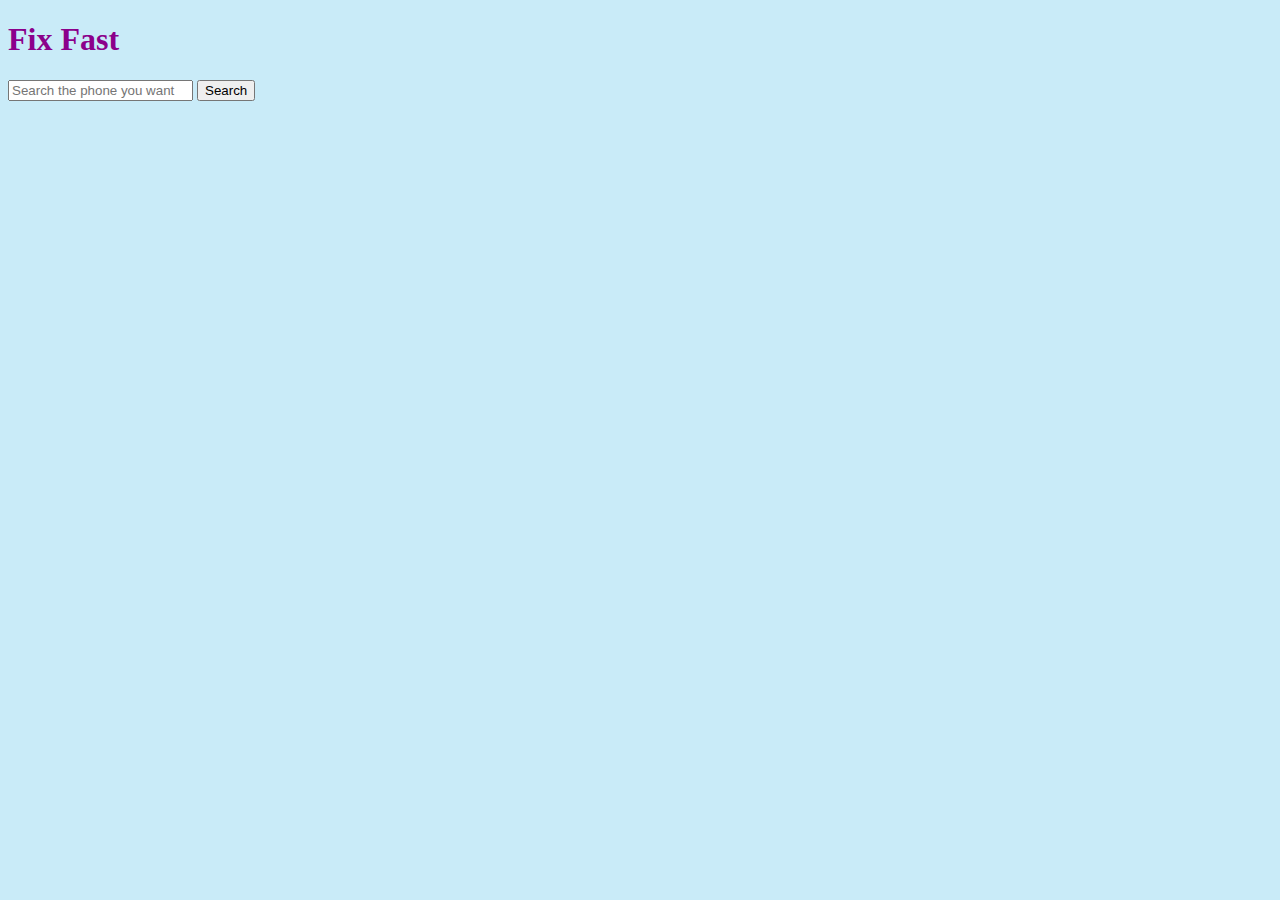
<file: index.html>
<!DOCTYPE html>
<html lang="en">

<head>
    <meta charset="UTF-8" />
    <meta http-equiv="X-UA-Compatible" content="IE=edge" />
    <meta name="viewport" content="width=device-width, initial-scale=1.0" />
    <title>Shopify</title>
    <link href="https://cdn.jsdelivr.net/npm/bootstrap@5.1.3/dist/css/bootstrap.min.css" rel="stylesheet"
        integrity="sha384-1BmE4kWBq78iYhFldvKuhfTAU6auU8tT94WrHftjDbrCEXSU1oBoqyl2QvZ6jIW3" crossorigin="anonymous" />
    <link rel="stylesheet" href="style.css" />
</head>

    <body style="background-color: rgb(201, 235, 248);">
        <section id="displayPhone">
            <!---------------phone title ------------------->
            <div class="phone_title">
                <h1 class="text-center mt-3"><strong style="color: darkmagenta;">Fix Fast</strong></h1>
            </div>

            <!---------------search area------------------->
            <div class="input-group px-2 w-50 mx-auto">
                <input id="inputField" type="text" class="form-control" placeholder="Search the phone you want"
                    aria-describedby="button-addon2">
                <button class="btn btn-outline-secondary" type="button" onclick="loadData()">Search</button>
            </div>

            <div id="show-error" class="text-center align-items-center text-danger fw-bold">

            </div>

            <!---------------search title info------------------->

            <div id="display-info" class="w-75 mx-auto my-5 ">

            </div>
            <!---------------info phone ------------------->

            <div id="display-phone" class="row row-cols-1 row-cols-md-3 g-4">

            </div>
            
        </section>

        <!---------------display spinner ------------------->
        <div id="spinner">
            <label for="file">Please Wait....</label>
            <br />
            <progress max="100">42%</progress>
        </div>

        <script src="mobile.js"></script>
    </body>


</html>
</file>
<file: style.css>
#spinner {
    display: none;
    text-align: center;
    font-size: 22px;
    font-family: "Noto Serif", serif;
    font-weight: 700;
  }

  #display-info{
    box-shadow: rgba(0, 0, 0, 0.25) 0px 54px 55px, rgba(0, 0, 0, 0.12) 0px -12px 30px, rgba(0, 0, 0, 0.12) 0px 4px 6px, rgba(0, 0, 0, 0.17) 0px 12px 13px, rgba(0, 0, 0, 0.09) 0px -3px 5px;
  }
</file>
